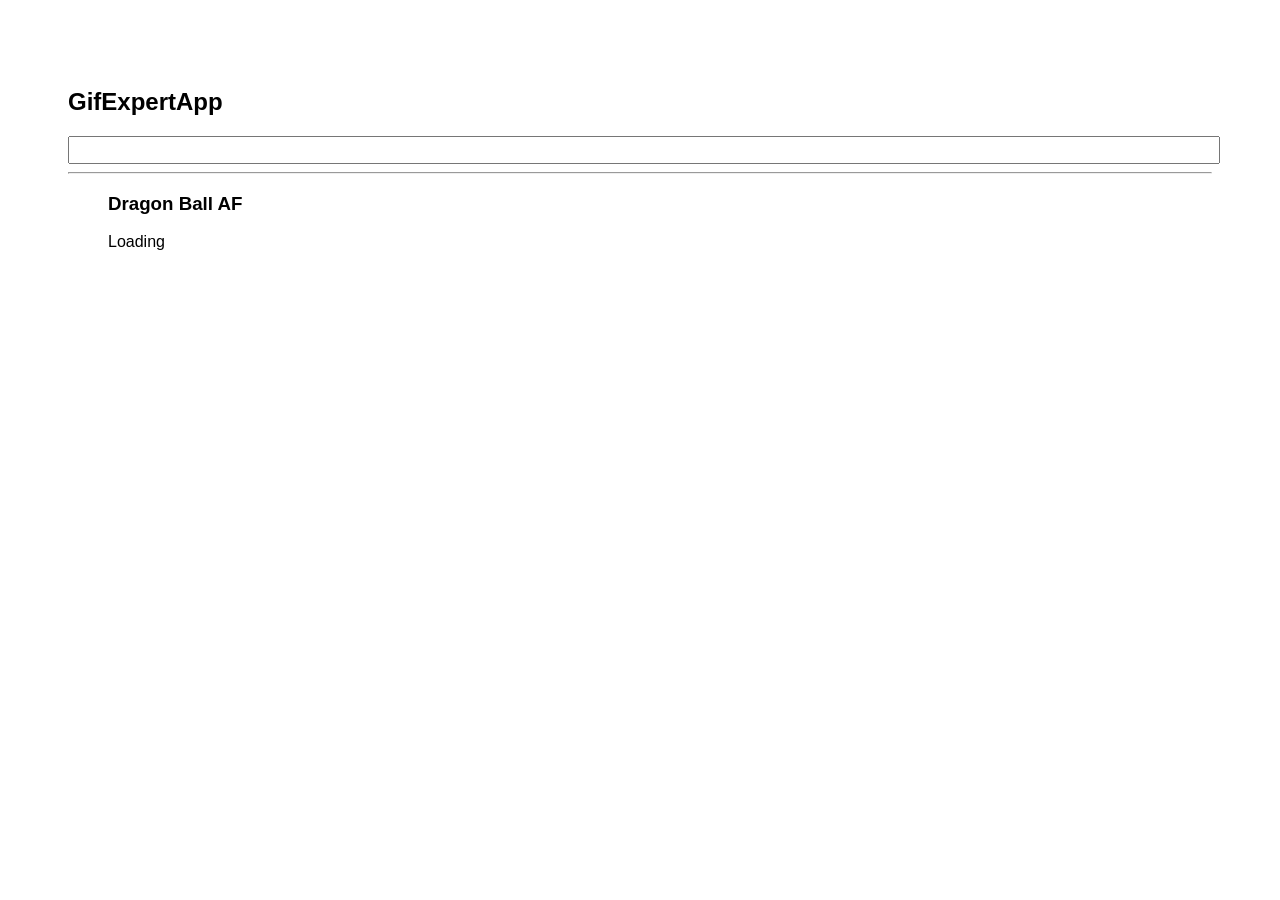
<file: docs/index.html>
<!doctype html>
<html lang="en">

<head>
    <meta charset="utf-8" />
    <link rel="icon" href="./favicon.ico" />
    <meta name="viewport" content="width=device-width,initial-scale=1" />
    <meta name="theme-color" content="#000000" />
    <meta name="description" content="Web site created using create-react-app" />
    <link rel="apple-touch-icon" href="./logo192.png" />
    <link rel="manifest" href="./manifest.json" />
    <link rel="stylesheet" href="https://cdnjs.cloudflare.com/ajax/libs/animate.css/4.1.1/animate.min.css" />
    <title>GiftExpertApp</title>
    <link href="./static/css/main.0a6c01aa.chunk.css" rel="stylesheet">
</head>

<body><noscript>You need to enable JavaScript to run this app.</noscript>
    <div id="root"></div>
    <script>!function (e) { function r(r) { for (var n, f, i = r[0], l = r[1], p = r[2], c = 0, s = []; c < i.length; c++)f = i[c], Object.prototype.hasOwnProperty.call(o, f) && o[f] && s.push(o[f][0]), o[f] = 0; for (n in l) Object.prototype.hasOwnProperty.call(l, n) && (e[n] = l[n]); for (a && a(r); s.length;)s.shift()(); return u.push.apply(u, p || []), t() } function t() { for (var e, r = 0; r < u.length; r++) { for (var t = u[r], n = !0, i = 1; i < t.length; i++) { var l = t[i]; 0 !== o[l] && (n = !1) } n && (u.splice(r--, 1), e = f(f.s = t[0])) } return e } var n = {}, o = { 1: 0 }, u = []; function f(r) { if (n[r]) return n[r].exports; var t = n[r] = { i: r, l: !1, exports: {} }; return e[r].call(t.exports, t, t.exports, f), t.l = !0, t.exports } f.m = e, f.c = n, f.d = function (e, r, t) { f.o(e, r) || Object.defineProperty(e, r, { enumerable: !0, get: t }) }, f.r = function (e) { "undefined" != typeof Symbol && Symbol.toStringTag && Object.defineProperty(e, Symbol.toStringTag, { value: "Module" }), Object.defineProperty(e, "__esModule", { value: !0 }) }, f.t = function (e, r) { if (1 & r && (e = f(e)), 8 & r) return e; if (4 & r && "object" == typeof e && e && e.__esModule) return e; var t = Object.create(null); if (f.r(t), Object.defineProperty(t, "default", { enumerable: !0, value: e }), 2 & r && "string" != typeof e) for (var n in e) f.d(t, n, function (r) { return e[r] }.bind(null, n)); return t }, f.n = function (e) { var r = e && e.__esModule ? function () { return e.default } : function () { return e }; return f.d(r, "a", r), r }, f.o = function (e, r) { return Object.prototype.hasOwnProperty.call(e, r) }, f.p = "/"; var i = this["webpackJsonpgif-expert"] = this["webpackJsonpgif-expert"] || [], l = i.push.bind(i); i.push = r, i = i.slice(); for (var p = 0; p < i.length; p++)r(i[p]); var a = l; t() }([])</script>
    <script src="./static/js/2.734e9f7f.chunk.js"></script>
    <script src="./static/js/main.394d6095.chunk.js"></script>
</body>

</html>
</file>
<file: docs/static/css/main.0a6c01aa.chunk.css>
*{font-family:Helvetica,Arial,sans-serif}body{padding:60px}input{color:grey;font-size:1.2rem;width:100%}.card-grid{display:flex;flex-direction:row;flex-wrap:wrap}.card{align-content:center;border:1px solid grey;border-radius:6px;margin-bottom:10px;margin-right:10px;overflow:hidden}.card p{padding:5px;text-align:center}.card img{max-height:170px}
/*# sourceMappingURL=main.0a6c01aa.chunk.css.map */
</file>
